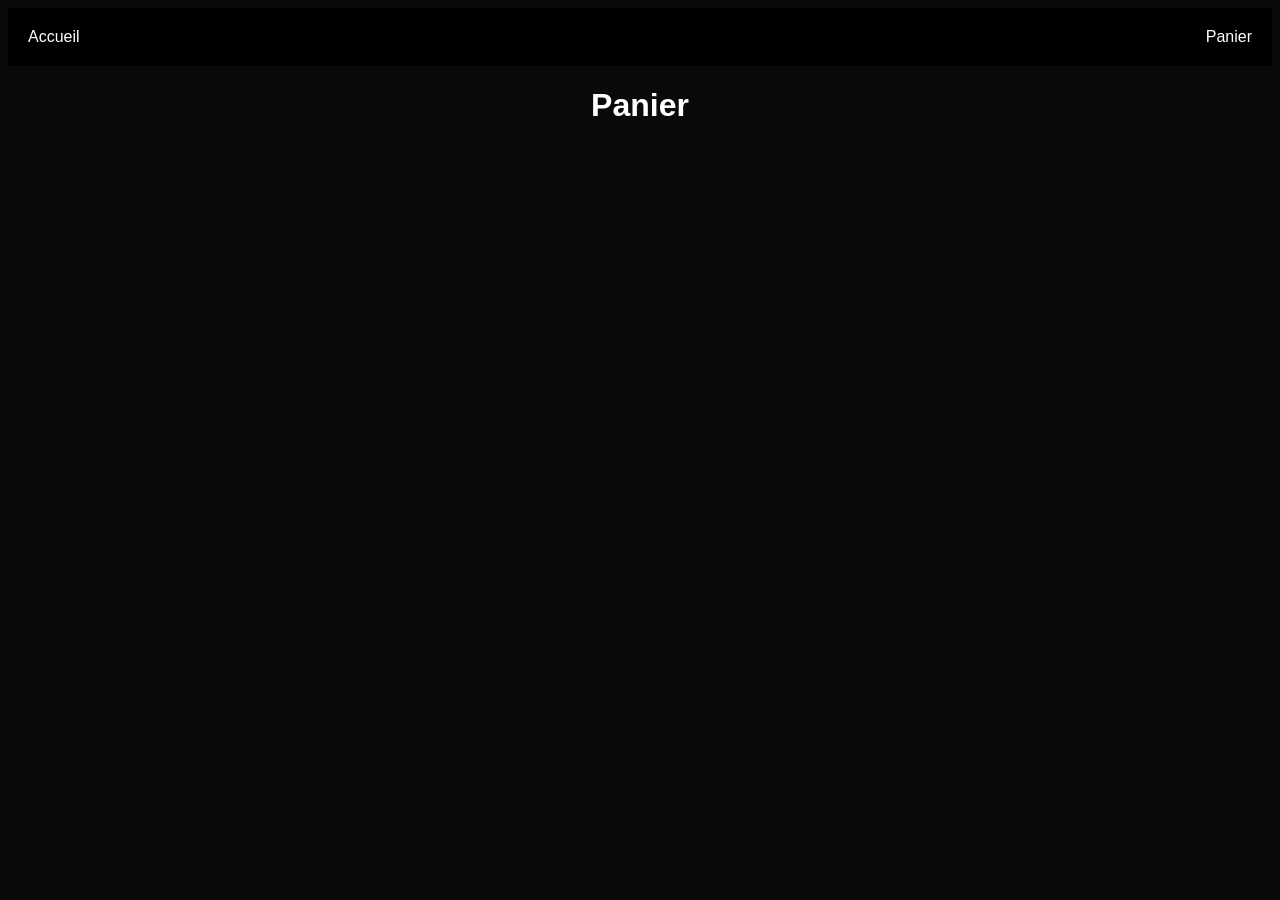
<file: panier.html>
<!DOCTYPE html>
<html>

<head>

<meta charset="UTF-8">
<title>Panier</title>

<style>

body{

background:#0a0a0a;
color:white;
font-family:Arial;
text-align:center;

}

header{

display:flex;
justify-content:space-between;
padding:20px;
background:black;

}

a{

color:white;
text-decoration:none;

}

</style>

</head>

<body>

<header>

<a href="index.html">Accueil</a>

<div>Panier</div>

</header>

<h1>Panier</h1>

<div id="cart"></div>

<script>

let cart=JSON.parse(localStorage.getItem("cart"))||[]

let div=document.getElementById("cart")

cart.forEach(item=>{

let p=document.createElement("p")

p.innerText=item.name

div.appendChild(p)

})

</script>

</body>
</html>
</file>
